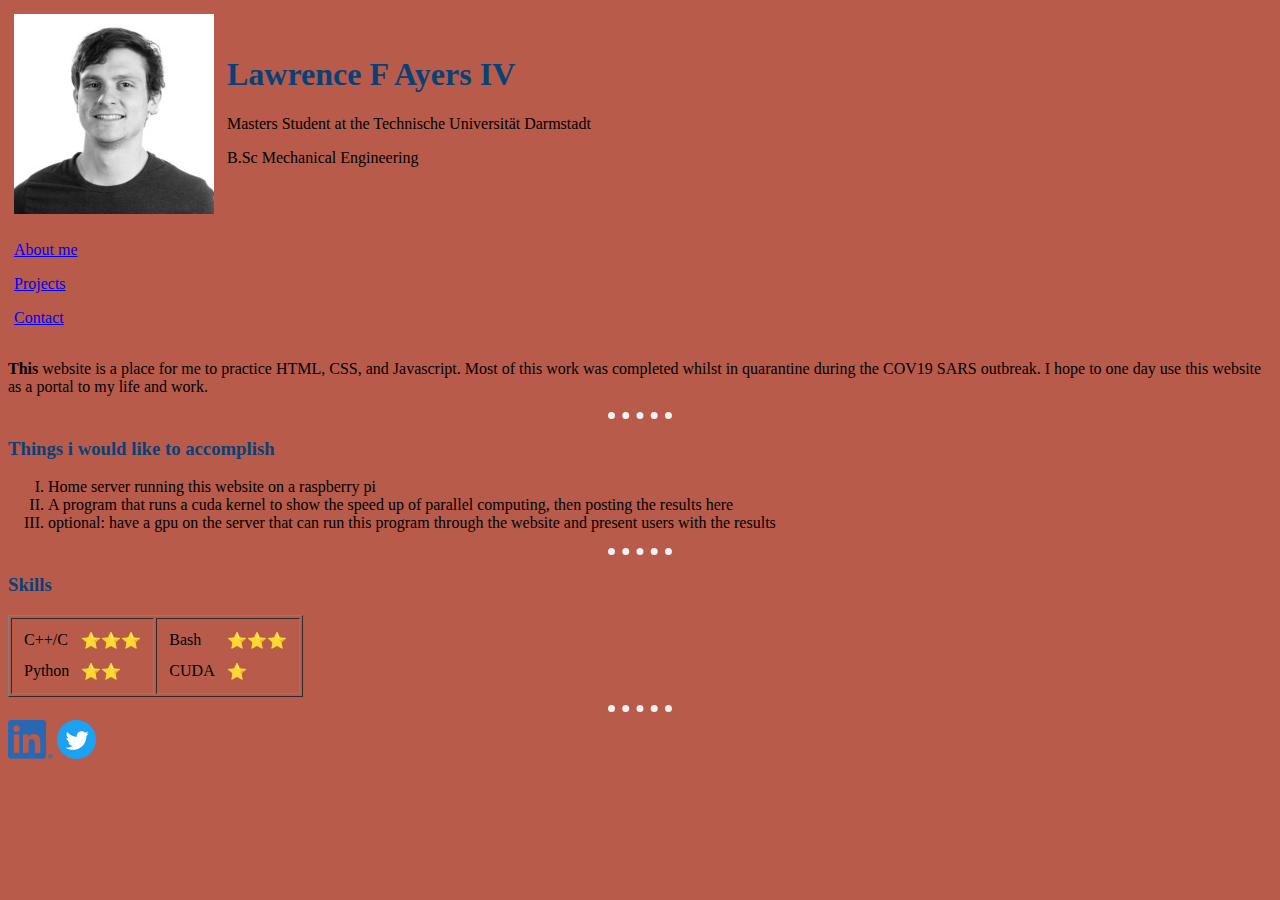
<file: index.html>
<!DOCTYPE html>
<html lang="en" dir="ltr">

<head>
  <meta charset="utf-8">
  <meta name="viewport" content="width=device-width, initial-scale=1">
  <link rel="icon" type="Images/favicon.ico" href="Images/favicon.ico">
  <title>Lawrence F Ayers IV</title>
  <link rel="stylesheet" href="css/styles.css">
</head>
<body>
	<div class="img-holder">
		<img id="face" src="Images/biz_small.jpeg" alt="Lawrence Fales Ayers IV">
	</div>
	<div id="title-info">
		<h1>Lawrence F Ayers IV</h1>
       	<p>Masters Student at the Technische Universität Darmstadt</p>
       	<p>B.Sc Mechanical Engineering</p>
	</div>
	<div id="nav-menu">
		<a href="aboutme.html">About me</a>
		<a href="projects.html">Projects</a>
		<a href="contact.html">Contact</a>
	</div>
  	<p><strong>This</strong> website is a place for me to practice HTML, CSS, and Javascript. Most of this work
  was completed whilst in quarantine during the COV19 SARS outbreak. I hope
  to one day use this website as a portal to my life and work.</p>
  	<hr>
	<h3>Things i would like to accomplish</h3>
	<ol type=I>
		<li>Home server running this website on a raspberry pi</li>
		<li>A program that runs a cuda kernel to show the speed up of parallel computing, then posting the results here</li>
		<li>optional: have a gpu on the server that can run this program through the website and present users with the results</li>
	</ol>
	<hr>
	<div class="skills">
		<h3>Skills</h3>
		<table border="1">
			<tr>
		  <td>
			<table cellspacing="10">
			  <tr>
				<td>C++/C</td>
				<td>&#11088;&#11088;&#11088;</td>
			  </tr>
			  <tr>
				<td>Python</td>
				<td>&#11088;&#11088;</td>
			  </tr>
			</table>
		  </td>
		  <td>
			<table cellspacing="10">
			  <tr>
				<td>Bash</td>
				<td>&#11088;&#11088;&#11088;</td>
			  </tr>
			  <tr>
				<td>CUDA</td>
				<td>&#11088;</td>
			  </tr>
			</table>
		  </td>
	  </table>
	</div>
  <hr>
	<div id="logos">
		<strong><a href="https://linkedin.com/in/lawrenceayersiv"><img src="Images/LI-In-Bug_xtra_small.png" alt=""></a></strong>
		<strong><a href="https://twitter.com/law_dwg"><img src="Images/Twitter_Social_Icon_Circle_Color_xtrasmall.png" alt="Test"></a></strong>
  	</div>
	<span id="size-disp"></span>
</body>

</html>
</file>
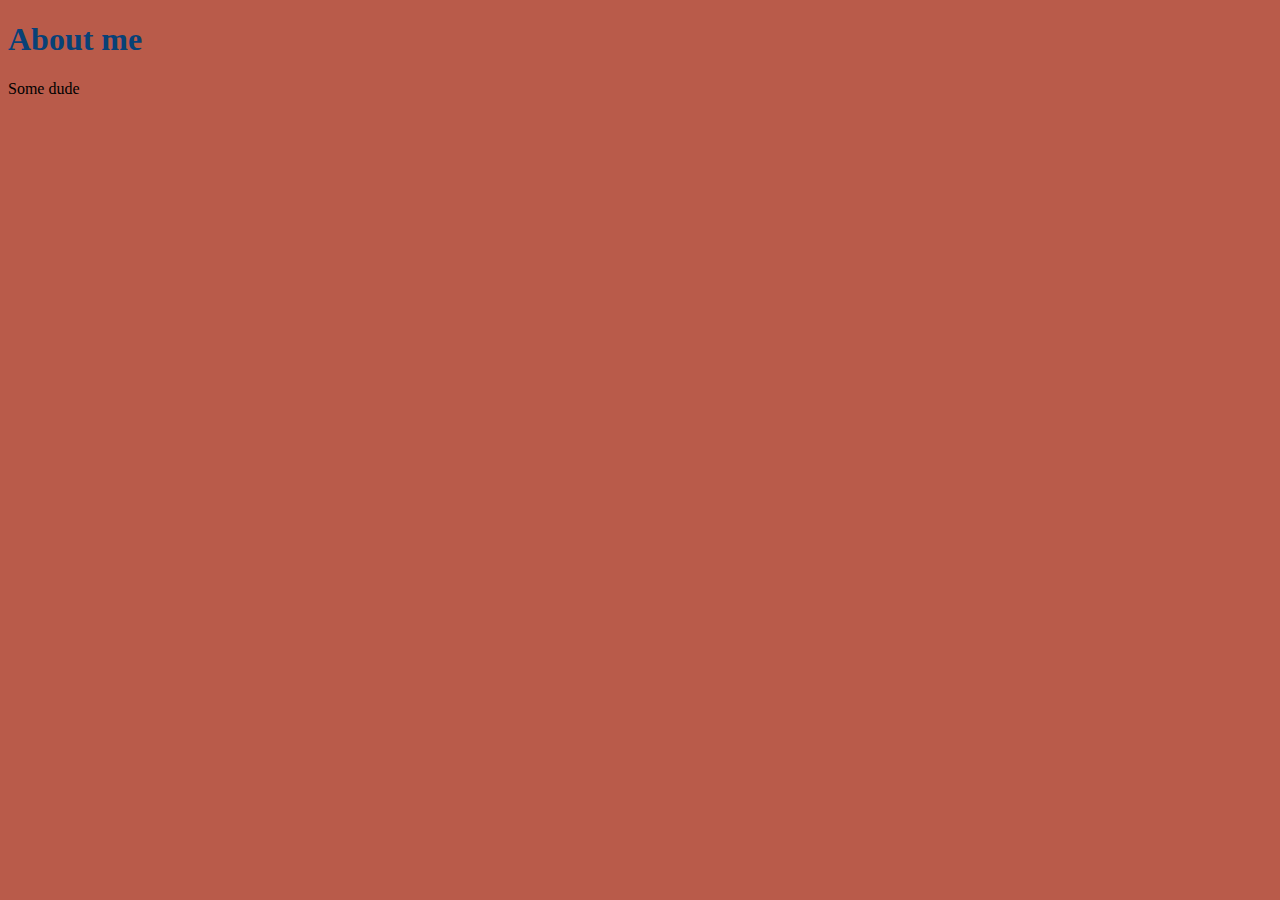
<file: aboutme.html>
<!DOCTYPE html>
<html lang="en" dir="ltr">

<head>
  <meta charset="utf-8">
  <meta name="viewport" content="width=device-width, initial-scale=1">
  <title>About me</title>
  <link rel="stylesheet" href="css/styles.css">
</head>

<body>
  <h1>About me</h1>
  Some dude
</body>

</html>
</file>
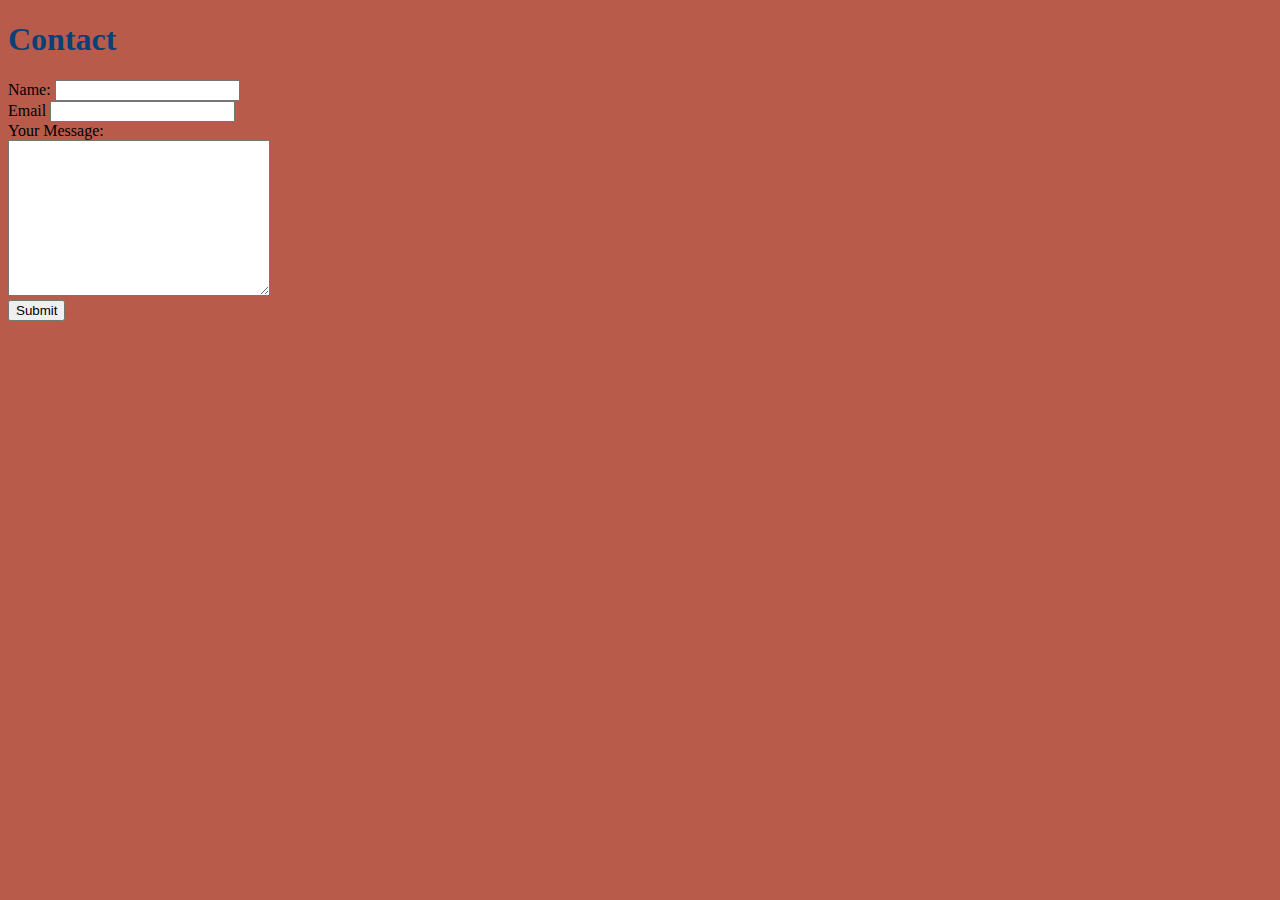
<file: contact.html>
<!DOCTYPE html>
<html lang="en" dir="ltr">

<head>
  <meta charset="utf-8">
  <meta name="viewport" content="width=device-width, initial-scale=1">
  <title>Contact</title>
  <h1>Contact</h1>
  <link rel="stylesheet" href="css/styles.css">
</head>

<body>
  <form class="" action="mailto:mail@lawrenceayers.com" method="post">
    <label>Name:</label>
    <input type="text" name="yourName" value=""><br>
    <label>Email</label>
    <input type="email" name="yourEmail"><br>
    <label>Your Message:</label><br>
    <textarea name="yourMessage" rows="10" cols="30"></textarea><br>
    <input type="submit"><br>
  </form>

</body>

</html>
</file>
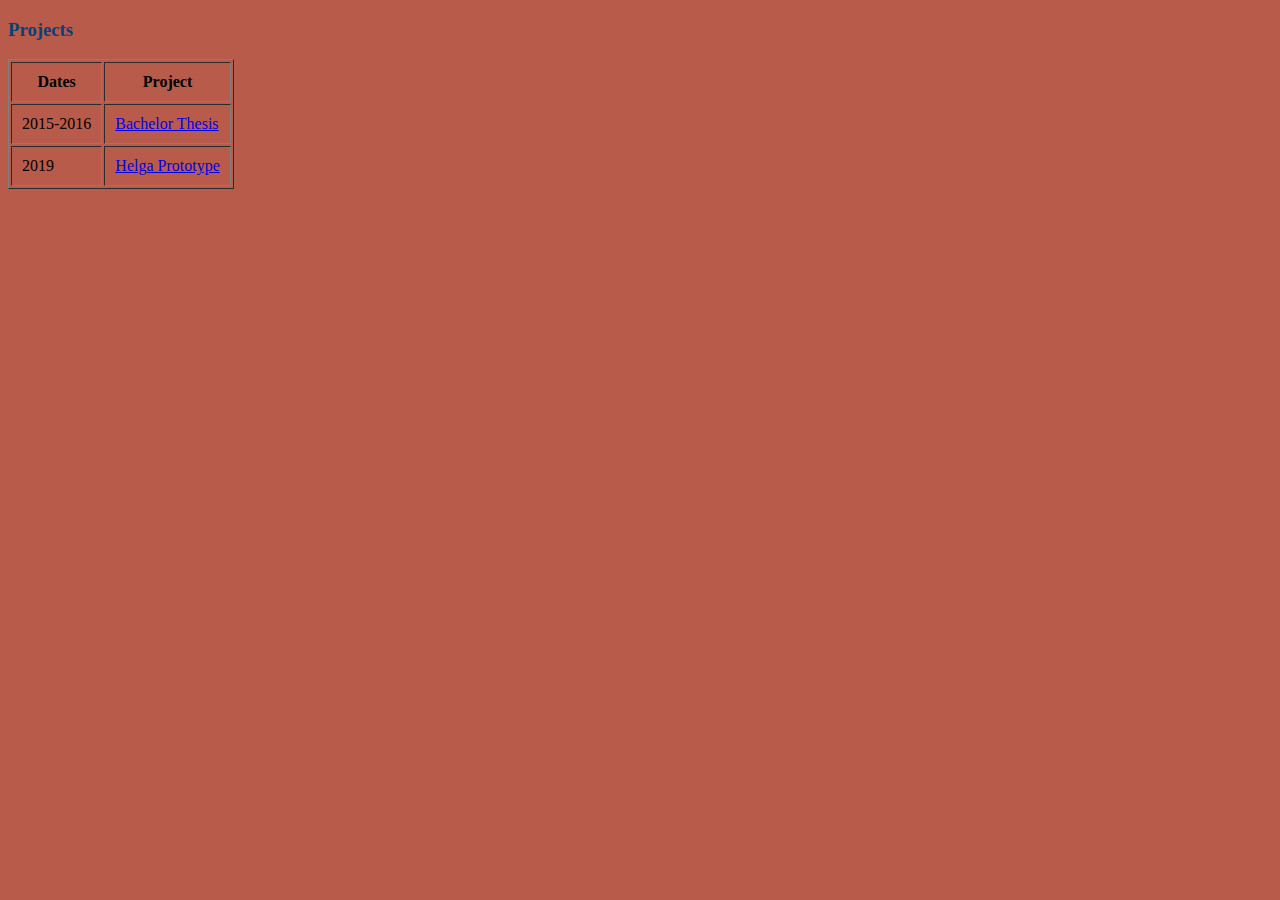
<file: projects.html>
<!DOCTYPE html>
<html lang="en" dir="ltr">

<head>
  <meta charset="utf-8">
  <meta name="viewport" content="width=device-width, initial-scale=1">
  <title></title>
  <link rel="stylesheet" href="css/styles.css">
</head>

<body>
  <h3>Projects</h3>

  <table cellpadding=10, border="1">
    <!--All of this should actually be done w/ CSS -->
    <thead>
      <th>Dates</th>
      <th>Project</th>
    </thead>
    <tr>
      <td>2015-2016</td>
      <td><a href="https://tubiblio.ulb.tu-darmstadt.de/77250/">Bachelor Thesis</a></td>
    </tr>
    <tr>
      <td>2019</td>
      <td><a href="https://helga.io/">Helga Prototype</a></td>
    </tr>

  </table>
</body>

</html>
</file>
<file: css/styles.css>
body {
	background-color: #b95b4a;
}

.img-holder{
	padding: 6px;
	float: left;
}
#title-info{
	float: left;
	margin: 21px 1px;
	padding: 6px;
}
#nav-menu{	
	clear: both;
	margin: 0 6px;
	padding: 1px 0;
}
#nav-menu a{
	display: block;
	margin: 16px 0;
}

h1 {
	color: #084177;
}

hr {
	border-style: dotted none none none;
	border-width: 7px;
	border-color: #f3f2f1;
	width: 5%;
}
h3 {
	color: #084177;
}

#size-disp:before{
	content: "size: standard";
	display: none;
}

@media screen and (max-device-width: 480px){
	hr{
		border-width: 8px;
		width: 25%;
	}
	.img-holder{
		float: none;
		text-align: center;
	}
	h1{	font-size: 8vw;}
	h3{	margin: 0 0 12px 0;	}
	#face{
		margin: 0 auto;
		float: none;
	}
	#title-info{	margin: 0;	}
	#nav-menu {
		position: sticky;
		top: 0;
		display: flex;
		justify-content: center;
		background: #000;
		margin: 0 -8px;
		padding: 0;
	}
	#nav-menu a{	
		padding: 8px 5%;
		margin: 0;
		display: inline-block;
		width: 100%;
		color: #fff;
		text-decoration: none;
		text-align: center;
	}
	#nav-menu a:hover{	background-color: #666;	}

	.skills table{
		width: 90%;
		margin: 0 auto;
	}
	
	#logos img{	width: 16%;	}
	#size-disp:before{	content: "size: mobile";	}
}
</file>
